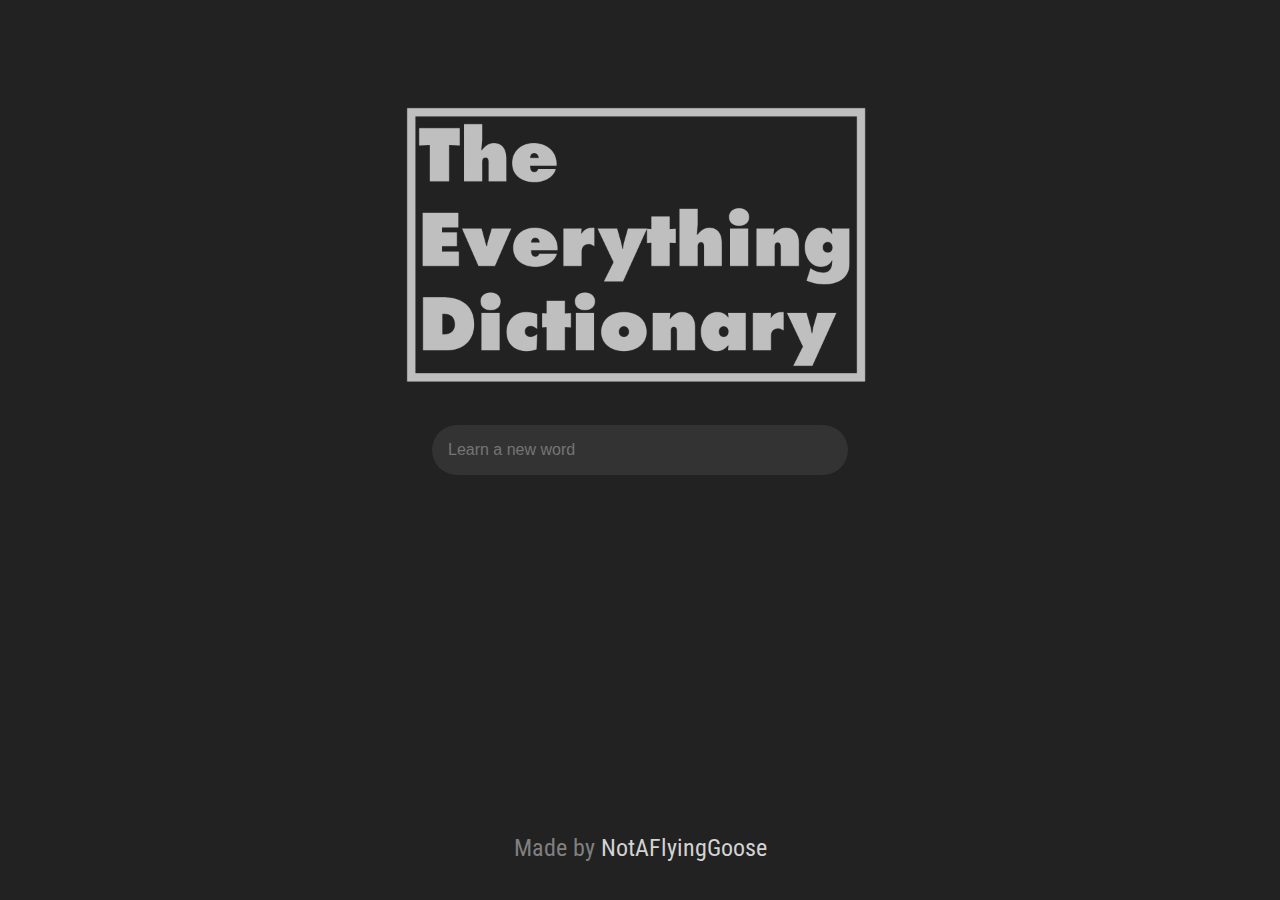
<file: index.html>
<!DOCTYPE html>
<html>
    <head>
        <title>The Everything Dictionary</title>
        <script src="https://ajax.googleapis.com/ajax/libs/jquery/3.6.0/jquery.min.js"></script>
        <link rel="stylesheet" href="style.css">
        <script src="script.js" defer></script>
    </head>
    <body>
        <div style="position:absolute; top: 30%; left: 50%; transform: translate(-50%, -50%);">
            <img class="logo" src="logo_large.png" style="width: 100%; display: block; margin-left: auto; margin-right: auto;">
            <input type="text" placeholder="Learn a new word" id="search" onkeydown="search(this)"/>
        </div>
        <p style="position: absolute; bottom: 0; left: 50%; transform: translate(-50%, -50%); color: gray; font-size: 1.5em;">
            Made by <a href="https://github.com/NotAFlyingGoose/">NotAFlyingGoose</a>
        </p>
    </body>
</html>
</file>
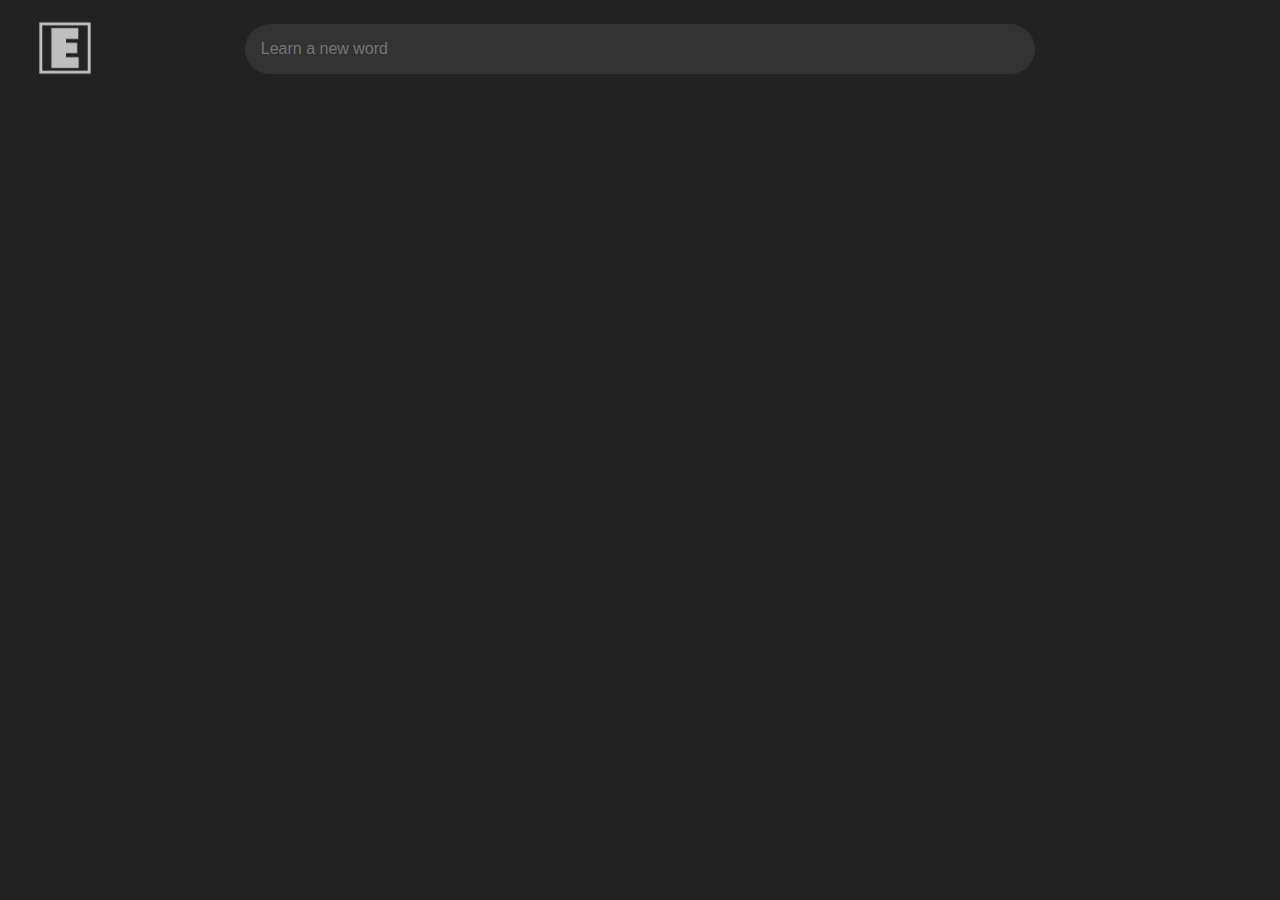
<file: define/index.html>
<!DOCTYPE html>
<html>
    <head>
        <title>The Everything Dictionary</title>
        <link rel="stylesheet" href="../style.css">
        <script src="https://ajax.googleapis.com/ajax/libs/jquery/3.6.0/jquery.min.js"></script>
        <script src="scrape.js"></script>
        <script src="define.js" defer></script>
    </head>
    <body>
        <a href="/">
            <img class="logo" src="../logo_small.png" style="height: 4em; position: absolute; top: 1em;">
        </a>
        <input style="margin-top: 1.5em; margin-bottom: 2em;" type="text" placeholder="Learn a new word" id="search" onkeydown="search(this)"/>
        <div id="word">

        </div>
    </body>
</html>
</file>
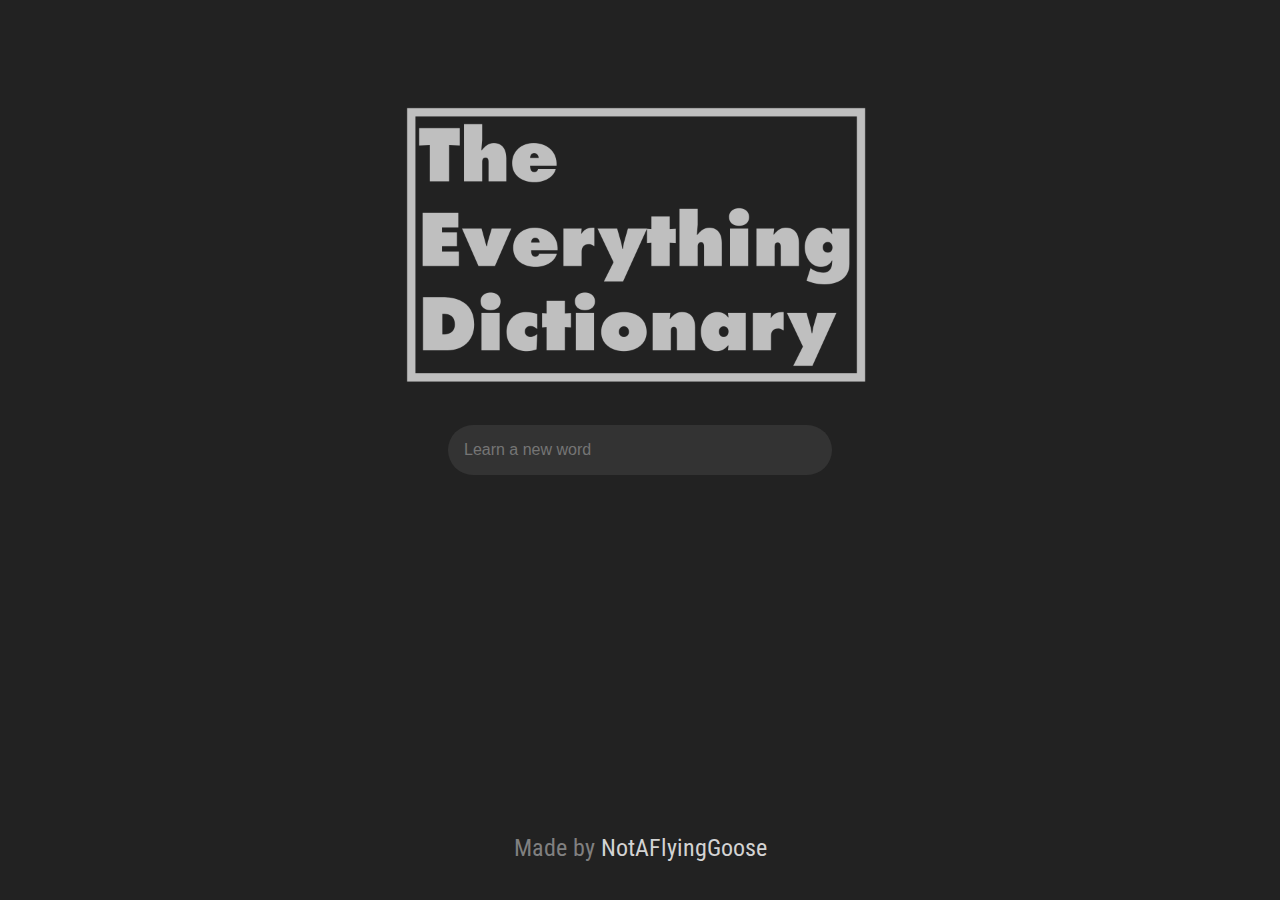
<file: py/web/index.html>
<html>
    <head>
        <title>The Everything Dictionary</title>
        <link rel="stylesheet" href="style.css">
        <script src="script.js" defer></script>
    </head>
    <body>
        <div style="position:absolute; top: 30%; left: 50%; transform: translate(-50%, -50%);">
            <img class="logo" src="logo_large.png" style="width: 100%; display: block; margin-left: auto; margin-right: auto;">
            <input type="text" placeholder="Learn a new word" id="search" onkeydown="search(this)"/>
        </div>
        <p style="position: absolute; bottom: 0; left: 50%; transform: translate(-50%, -50%); color: gray; font-size: 1.5em;">
            Made by <a href="https://github.com/NotAFlyingGoose/">NotAFlyingGoose</a>
        </p>
    </body>
</html>
</file>
<file: style.css>
@import url('https://fonts.googleapis.com/css2?family=Roboto+Condensed&display=swap');

html {
	font-family: 'Roboto Condensed', sans-serif;
	background-color: #222222;
	color: white;
}

#word {
	margin-left: 10%;
	margin-right: 10%;
}

#wordOverview {
	width: 60%;
	margin-left: 2em;
}

h3 {
	font-size: 18px;
	line-height: 175%;
	font-weight: normal;
}

h4 {
	font-size: 14px;
	line-height: 175%;
	font-weight: normal;
}

ul {
	list-style-type: none;
}

.defContent {
	padding: 1em 0 0.5em 0;
	line-height: 150%;
}

.part_of_speech {
	border-radius: 15px;
	padding: 0px 6px 3px 6px;
}

.noun {
	border: 1px solid lime;
	color: lime;
}

.adjective {
	border: 1px solid cornflowerblue;
	color: cornflowerblue;
}

.verb {
	border: 1px solid orange;
	color: orange;
}

.adverb {
	border: 1px solid violet;
	color: violet;
}

.slang {
	border: 1px solid khaki;
	color: khaki;
}

.interjection {
	border: 1px solid indianred;
	color: indianred;
}

.phrase {
	border: 1px solid hotpink;
	color: hotpink;
}

.proverb {
	border: 1px solid salmon;
	color: salmon;
}

.preposition {
	border: 1px solid aquamarine;
	color: aquamarine;
}

.conjunction {
	border: 1px solid salmon;
	color: salmon;
}

.prefix {
	border: 1px solid green;
	color: green;
}

.suffix {
	border: 1px solid cadetblue;
	color: cadetblue;
}

.definition {
	padding-left: 1em;
}

.example {
	font-style: italic;
	color: gray;
	padding-left: 1em;
}

.img-container {
	width: 100%;
	display: flex;
	justify-content: space-between;
	margin-left: auto;
	margin-right: auto;
}

.mass {
	max-width: 30%;
	height: auto;
	border-radius: 10px;
}

p {
	color: gray;
}

#search {
	width: 60%;
	border-radius: 2em;
	padding: 1em;
	margin: auto;
	display: block;
	font-size: 1em;
	background-color: #333333;
	color: white;
	border-style: hidden;
}

#search:focus {
  outline: none;
}

#title {
	color: rgb(107, 200, 255);
}

.logo {
    filter: brightness(75%);
}

a {
    text-decoration: none;
    color: lightgray;
}

#word-overview {
	margin-left: 2em;
}
</file>
<file: py/web/style.css>
@import url('https://fonts.googleapis.com/css2?family=Roboto+Condensed&display=swap');

html {
	font-family: 'Roboto Condensed', sans-serif;
	background-color: #222222;
	color: white;
}

#word {
	margin-left: 10%;
	margin-right: 10%;
}

#wordOverview {
	width: 60%;
	margin-left: 2em;
}

h3 {
	font-size: 18px;
	line-height: 175%;
	font-weight: normal;
}

h4 {
	font-size: 14px;
	line-height: 175%;
	font-weight: normal;
}

ul {
	list-style-type: none;
}

.defContent {
	padding: 1em 0 0.5em 0;
	line-height: 150%;
}

.part_of_speech {
	border-radius: 15px;
	padding: 0px 6px 3px 6px;
}

.noun {
	border: 1px solid lime;
	color: lime;
}

.adjective {
	border: 1px solid cornflowerblue;
	color: cornflowerblue;
}

.verb {
	border: 1px solid orange;
	color: orange;
}

.adverb {
	border: 1px solid violet;
	color: violet;
}

.slang {
	border: 1px solid khaki;
	color: khaki;
}

.interjection {
	border: 1px solid indianred;
	color: indianred;
}

.phrase {
	border: 1px solid hotpink;
	color: hotpink;
}

.proverb {
	border: 1px solid salmon;
	color: salmon;
}

.preposition {
	border: 1px solid aquamarine;
	color: aquamarine;
}

.conjunction {
	border: 1px solid salmon;
	color: salmon;
}

.prefix {
	border: 1px solid green;
	color: green;
}

.suffix {
	border: 1px solid cadetblue;
	color: cadetblue;
}

.definition {
	padding-left: 1em;
}

.example {
	font-style: italic;
	color: gray;
	padding-left: 1em;
}

.img-container {
	width: 100%;
	display: flex;
	justify-content: space-between;
	margin-left: auto;
	margin-right: auto;
}

.mass {
	max-width: 30%;
	height: auto;
	border-radius: 10px;
}

p {
	color: gray;
}

#search {
	width: 60%;
	border-radius: 2em;
	padding: 1em;
	margin: auto;
	display: block;
	font-size: 1em;
	background-color: #333333;
	color: white;
	border-style: hidden;
}

#search:focus {
  outline: none;
}

#title {
	color: rgb(107, 200, 255);
}

.logo {
    filter: brightness(75%);
}

a {
    text-decoration: none;
    color: lightgray;
}

#word-overview {
	margin-left: 2em;
}
</file>
